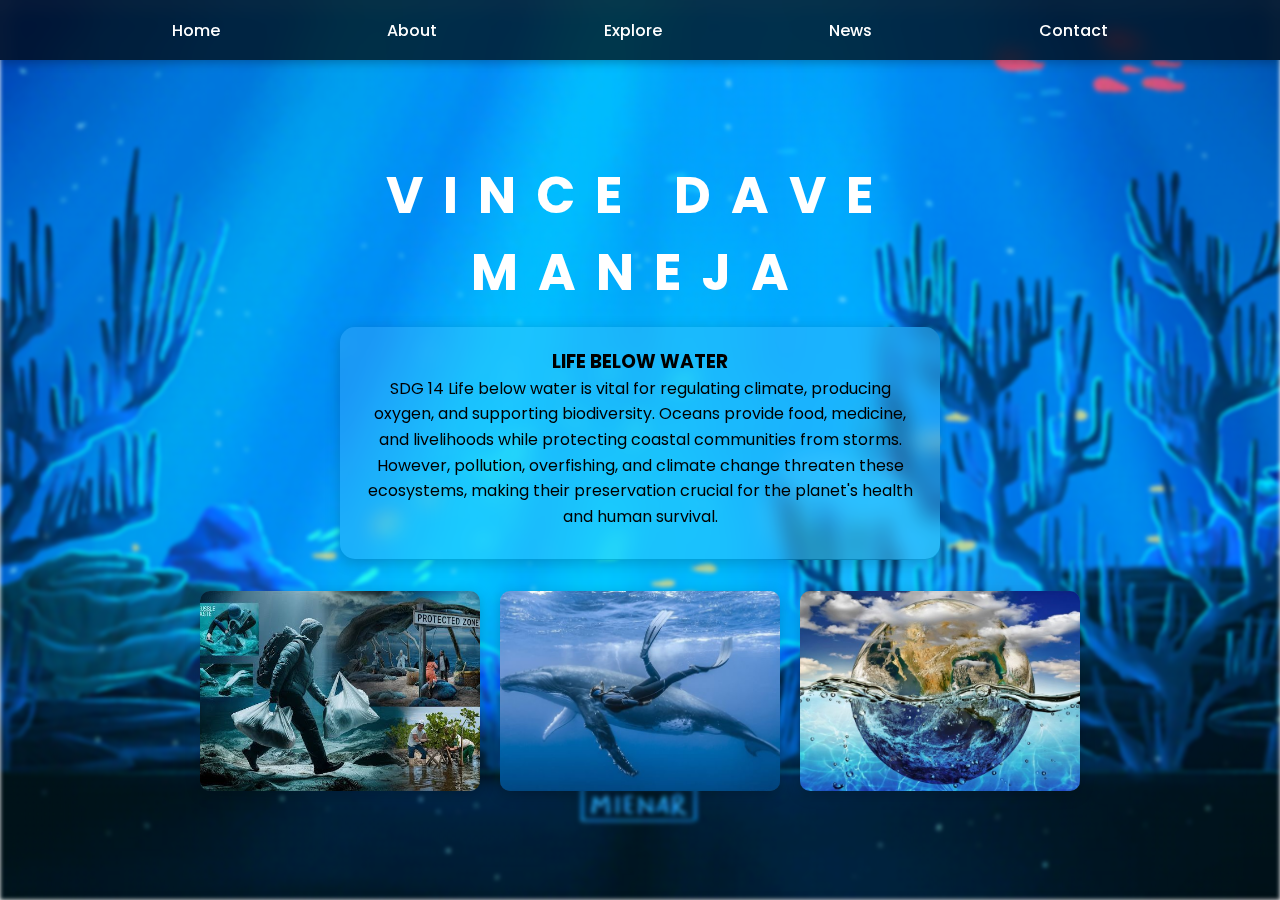
<file: index.html>
<!DOCTYPE html>
<html lang="en">
<head>
    <meta charset="UTF-8">
    <meta name="viewport" content="width=device-width, initial-scale=1.0">
    <title>Portfolio</title>
    <link rel="stylesheet" href="https://cdnjs.cloudflare.com/ajax/libs/font-awesome/6.5.2/css/all.min.css">
    <link href="https://fonts.googleapis.com/css2?family=Poppins:wght@400;600;700&display=swap" rel="stylesheet">
    <link rel="stylesheet" href="style.css">
 
</head>
<body>
    <header class="main-header">
        <nav>
            <a href="#home" class="active">Home</a>
            <a href="#about">About</a>
            <a href="#explore">Explore</a>
            <a href="#news">News</a>
            <a href="#contacts">Contact</a>
        </nav>
    </header>

    <section class="slider-container">
        <div class="scroll-container">
            <section id="home" class="slides home">
                <div class="home-content">
                    <h1>VINCE DAVE MANEJA</h1>
                     <div class="blur-card">
                        <h3 class="life">LIFE BELOW WATER</h3>
                        <p>SDG 14 Life below water is vital for regulating climate, producing oxygen, and supporting biodiversity. Oceans provide food, medicine, and livelihoods while protecting coastal communities from storms. However, pollution, overfishing, and climate change threaten these ecosystems, making their preservation crucial for the planet's health and human survival.</p>
                    </div>
                </div>
                <div class="images">
                   <div class="pic">
                    <a href="#Slide1" class="slide-link">
                        <img src="asset/biodiversity.jpg" alt="biodiversity">
                    </a>
                   </div>
                   <div class="pic">
                        <a href="#Slide2" class="slide-link">
                            <img src="asset/mainbg.jpg" alt="Support of human livelihoods">
                        </a>
                    </div>
                   <div class="pic">
                    <a href="#Slide3" class="slide-link">
                        <img src="asset/Climate Regulaton.jpg" alt="Climate regulation">
                    </a>
                   </div>
                </div>
            </section>
            <section id="Slide1" class="Slides Slide1">
                <div class="bio-image">
                    <img src="asset/biodiversity.jpg" alt="biodiversity">
                    <h2>BIODIVERSITY PRESERVATION</h2>
                </div>
                <div class="biodiversity-info">
                    <div class="info-card">
                        <h3>Food Web Stability</h3>
                        <p>Marine species are interdependent. If one species is lost, it can disrupt the entire food chain, leading to the collapse of ecosystems.</p>
                    </div>

                    <div class="info-card">
                        <h3>Medical Resources</h3>
                        <p>Marine biodiversity provides a source of important pharmaceuticals, such as cancer-fighting compounds derived from coral reefs and sponges.</p>
                    </div>

                    <div class="info-card">
                        <h3>Ecosystem Services</h3>
                        <p>Marine habitats like coral reefs and mangroves protect coastlines from erosion and flooding, ensuring safe human settlements.</p>
                    </div>

                    <div class="info-card">
                        <h3>Global Food Security</h3>
                        <p>The preservation of fish species ensures sustainable fisheries, which feed over 3 billion people worldwide.</p>
                    </div>
                </div>
            </section>
            <section id="Slide2" class="Slides Slide2">
                <img src="asset/mainbg.jpg" alt="mainbg">
                <h2>SUPPORT OF HUMAN LIVELIHOODS</h2>
                <div class="SupportforHumanLivelihoods">
                    <div class="Slide2">
                        <h3>Fisher and Aquaculture</h3>
                        <p>Over 120 million people globally depend on fishing and aquaculture for their livelihoods Oceans provide 16% of the world's animal protein, making sustainable fishing essential for good security.</p>
                    </div>
        
                   <div class="Slide2">
                        <h3>Tourism and Recreation</h3>
                        <p>Coral reefs, marine parks, and pristine beaches attract millions of Tourism each year, generating bullions of dollars in revenue and creating jobs for local communities.</p>
                   </div>
        
                   <div class="Slide2">
                    <h3>Raw Materials and Trade</h3>
                    <p>Oceans are a source of valuable resources, including oil, natural gas, and mu]inerals, and facilitate 90% of global trade through shipping</p>
                   </div>
                </div>   
            </section>
            <section id="Slide3" class="Slides Slide3">
                <img src="asset/Climate Regulaton.jpg" alt="Climate Regulation">
                <h2>CLIMATE REGULATION</h2>
                <section class="ClimateRegulation">
                    <div class="Slide3">
                        <h3>Stabilization of Global Temperatures</h3>
                        <p>Climate regulation helps maintain balanced global temperatures, ensuring conditions suitable for ecosystems, agriculture, and human livelihoods. Without proper regulation, extreme heat or cold could disrupt food systems, biodiversity, and human health.</p>
                     </div>

                    <div class="Slide3">
                        <h3>Support for Ecosystems and Biodiversity</h3>
                        <p>Stable climate systems sustain diverse ecosystems by maintaining predictable weather patterns and resource availability. Many species depend on specific temperature ranges and seasonal cycles for survival, and disruptions can lead to biodiversity loss.</p>
                    </div>

                    <div class="Slide3">
                        <h3>Protection from Extreme Weather Events</h3>
                        <p>Effective climate regulation reduces the frequency and severity of extreme weather events like hurricanes, droughts, and floods. This minimizes damage to infrastructure, prevents loss of life, and reduces economic disruptions.
                    </p>
                    </div>
                </section>
            </section>

            <!-- About Section -->
            <section id="about" class="Slides about-section">
                <img src="asset/profile.jpg" alt="">
                <div class="about-content">
                    <div class="personal-info">
                        <h2>Vince Dave Maneja</h2>
                        <p>My Name is Vince Dave, from Lemery Batangas a student from BSIT at BSU Alangilan campus. I enjoy drawing and watching movies. Drawing allows me to express my ideas and emotion, while watching films gives me inspiration and new perspective on life. I'm always exploring different stories and culture, which keeps things fresh and exciting. For me these hobbies are a great way to relax and express myself creatively.</p>
                    </div>
                    <div class="personal-skills">
                        <h2>Skills</h2>
                        <ul class="skills-list">
                            <li>Artistic Drawing</li>
                            <li>Dancing</li>
                            <li>Basic Programming</li>
                        </ul>
                    </div>
                </div>
            </section>

            <!-- Explore Section -->
            <section id="explore" class="Slides explore-section">
                <h2>EXPLORE</h2>
                <div class="explore-grid">
                    <div class="explore-card">
                        <h3>Coral Reefs</h3>
                        <p>Discover the vibrant ecosystems of coral reefs and learn about their importance to marine life.</p>
                    </div>
                    <div class="explore-card">
                        <h3>Deep Sea</h3>
                        <p>Venture into the mysterious depths of our oceans and explore unique deep-sea creatures.</p>
                    </div>
                    <div class="explore-card">
                        <h3>Conservation Projects</h3>
                        <p>Learn about ongoing marine conservation efforts and how you can contribute.</p>
                    </div>
                </div>
            </section>

            <!-- News Section -->
            <section id="news" class="Slides news-section">
                <h2>LATEST NEWS</h2>
                <div class="news-container">
                    <article class="news-card">
                        <div class="news-content">
                            <h3>Global Ocean Clean-up Initiative</h3>
                            <p class="date">March 15, 2024</p>
                            <p>New technological innovations are helping to remove plastic waste from our oceans more efficiently than ever before.</p>
                        </div>
                    </article>
                    <article class="news-card">
                        <div class="news-content">
                            <h3>New Marine Species Discovered</h3>
                            <p class="date">March 10, 2024</p>
                            <p>Scientists have discovered previously unknown deep-sea creatures in the Pacific Ocean.</p>
                        </div>
                    </article>
                    <article class="news-card">
                        <div class="news-content">
                            <h3>Conservation Success Story</h3>
                            <p class="date">March 5, 2024</p>
                            <p>Local community efforts lead to successful restoration of coral reef ecosystems.</p>
                        </div>
                    </article>
                </div>
            </section>

            <!-- Contact Section -->
            <footer id="contacts" class="footer">
                <div class="footer-content">
                    
                    <div class="footer-section">
                        <h4>Quick Links</h4>
                        <ul>
                            <li><a href="#home">Home</a></li>
                            <li><a href="#about">About</a></li>
                            <li><a href="#explore">Explore</a></li>
                            <li><a href="#news">News</a></li>
                        </ul>
                    </div>
                    <div class="footer-section">
                        <h4>Contact Info</h4>
                        <p><i class="fas fa-phone"></i> 09753775927</p>
                        <p><i class="fas fa-envelope"></i> vincedave@gmail.com</p>
                        <p><i class="fas fa-location-dot"></i> Lemery, Batangas</p>
                    </div>
                    <div class="footer-section">
                        <h4>Follow Us</h4>
                        <div class="social-links">
                            <a href="https://www.facebook.com/dave.vince.503"><i class="fab fa-facebook"></i></a>
                            <a href="https://github.com/VnceDave"><i class="fab fa-github"></i></a>
                            <a href="#"><i class="fab fa-instagram"></i></a>
                        </div>
                    </div>
                </div>
                <div class="footer-bottom">
                    <p>&copy; 2024 Vince Dave Maneja. All rights reserved.</p>
                </div>
            </footer>
        </div>
    </section>
</body>
</html>
</file>
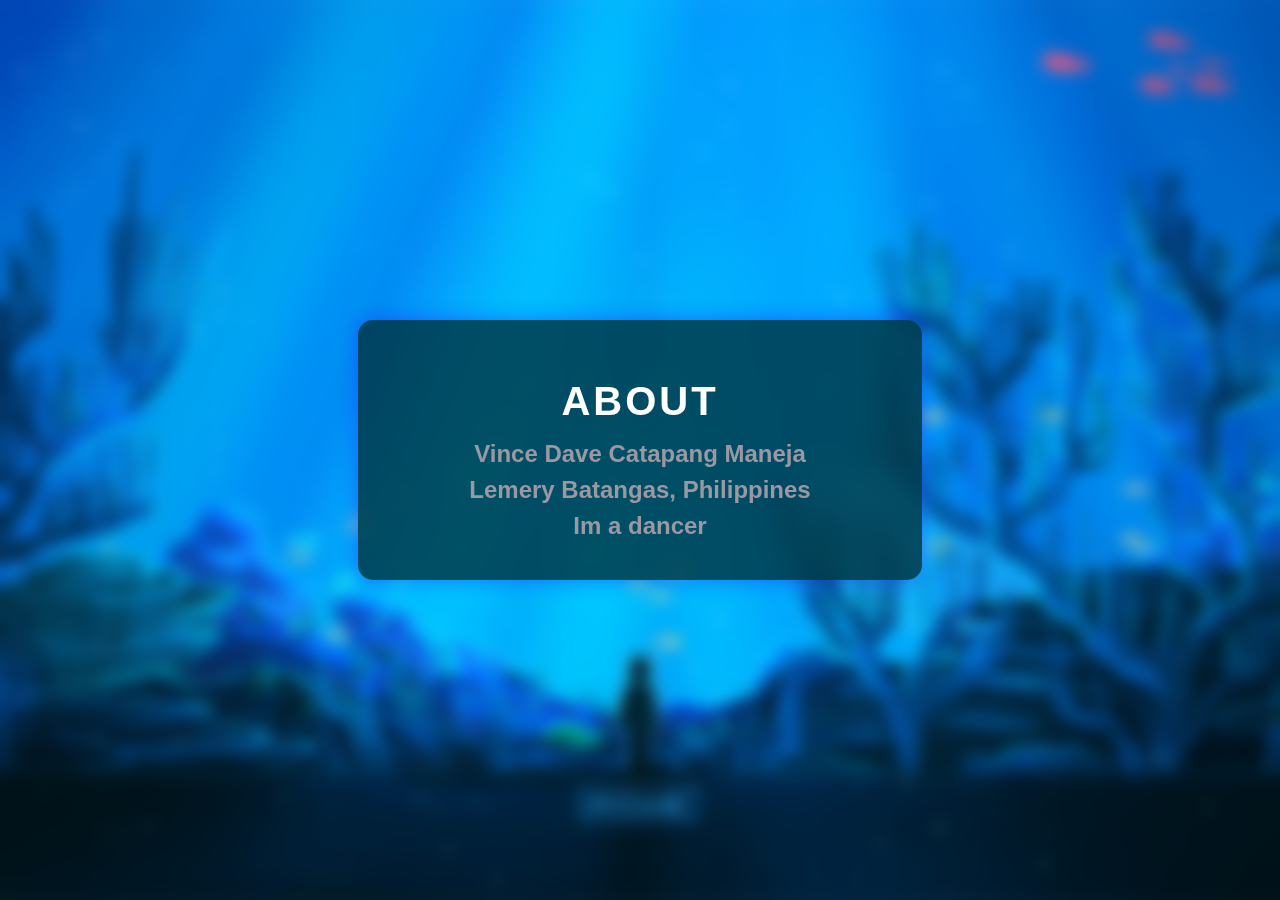
<file: about.html>
<!DOCTYPE html>
<html lang="en">
<head>
    <meta charset="UTF-8">
    <meta name="viewport" content="width=device-width, initial-scale=1.0">
    <title>About</title>
</head>
<body>
    <style>
        body {
            font-family: 'Arial', sans-serif;
            display: flex;
            justify-content: center;
            align-items: center;
            min-height: 100vh;
            margin: 0;
            position: relative;
            background-image: url(asset/tao.gif);
            background-repeat: no-repeat;
            background-size: cover;
            background-position: center;
        }
        
        body::before {
            content: '';
            position: fixed;
            top: 0;
            left: 0;
            width: 100%;
            height: 100%;
            backdrop-filter: blur(8px);
            -webkit-backdrop-filter: blur(8px);
            z-index: 1;
        }
        
        .container {
            background-color: rgba(0, 50, 63, 0.8);
            backdrop-filter: blur(10px);
            -webkit-backdrop-filter: blur(10px);
            padding: 2rem;
            border-radius: 15px;
            box-shadow: 0 0 20px rgba(51, 0, 255, 0.392);
            text-align: center;
            animation: glow 2s infinite alternate;
            max-width: 500px;
            width: 100%;
            position: relative;
            z-index: 2;
        }

        h1 {
            color: white;
            font-size: 2.5rem;
            margin-bottom: 1rem;
            text-transform: uppercase;
            letter-spacing: 3px;
        }

        p {
            color: rgb(154, 152, 162);
            font-size: 1.5rem;
            margin: 0.5rem 0;
            font-weight: bold;
        }

        @keyframes glow {
            from {
                box-shadow: 0 0 20px rgba(51, 84, 248, 0.3);
            }
            to {
                box-shadow: 0 0 30px rgba(10, 115, 253, 0.6);
            }
        }

        .container:hover {
            transform: scale(1.05);
            transition: transform 0.3s ease;
        }
    </style>
    <div class="container">
        <h1>ABOUT</h1>
        <p>Vince Dave Catapang Maneja</p>
        <p>Lemery Batangas, Philippines</p>
        <p>Im a dancer</p>
    </div>
</body>
</html>
</file>
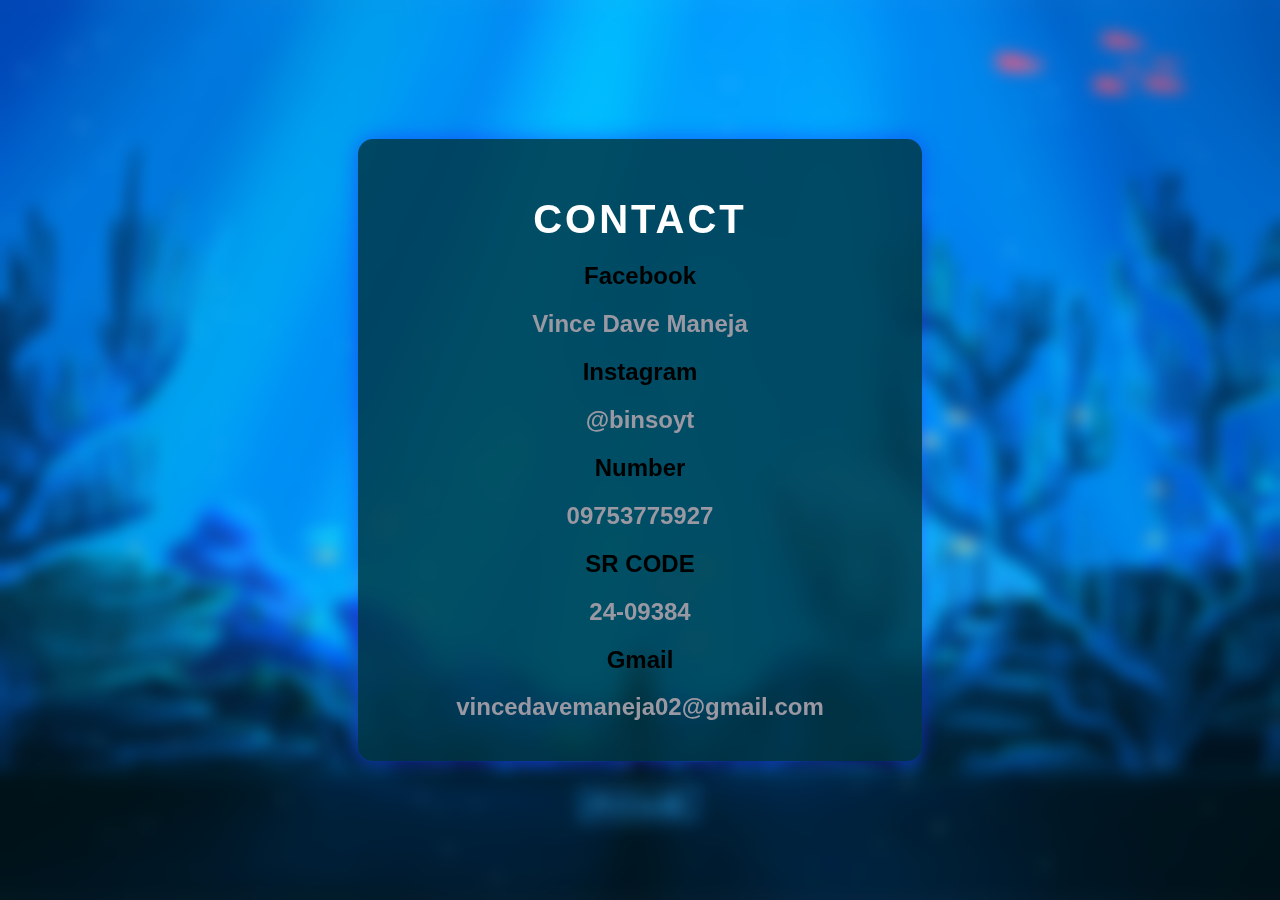
<file: contact.html>
<!DOCTYPE html>
<html lang="en">
<head>
    <meta charset="UTF-8">
    <meta name="viewport" content="width=device-width, initial-scale=1.0">
    <title>Explore</title>
</head>
<body>
    <style>
        body {
            font-family: 'Arial', sans-serif;
            display: flex;
            justify-content: center;
            align-items: center;
            min-height: 100vh;
            margin: 0;
            position: relative;
            background-image: url(asset/tao.gif);
            background-repeat: no-repeat;
            background-size: cover;
            background-position: center;
        }
        
        body::before {
            content: '';
            position: fixed;
            top: 0;
            left: 0;
            width: 100%;
            height: 100%;
            backdrop-filter: blur(8px);
            -webkit-backdrop-filter: blur(8px);
            z-index: 1;
        }
        
        .container {
            background-color: rgba(0, 50, 63, 0.8);
            backdrop-filter: blur(10px);
            -webkit-backdrop-filter: blur(10px);
            padding: 2rem;
            border-radius: 15px;
            box-shadow: 0 0 20px rgba(51, 0, 255, 0.392);
            text-align: center;
            animation: glow 2s infinite alternate;
            max-width: 500px;
            width: 100%;
            position: relative;
            z-index: 2;
        }

        h1 {
            color: white;
            font-size: 2.5rem;
            margin-bottom: 1rem;
            text-transform: uppercase;
            letter-spacing: 3px;
        }

        p {
            color: rgb(154, 152, 162);
            font-size: 1.5rem;
            margin: 0.5rem 0;
            font-weight: bold;
        }

        @keyframes glow {
            from {
                box-shadow: 0 0 20px rgba(51, 84, 248, 0.3);
            }
            to {
                box-shadow: 0 0 30px rgba(10, 115, 253, 0.6);
            }
        }

        .container:hover {
            transform: scale(1.05);
            transition: transform 0.3s ease;
        }
    </style>
    <div class="container">
        <h1>CONTACT</h1>
        <h2>Facebook</h2>
        <p>Vince Dave Maneja</p>
        <h2>Instagram</h2>
        <p>@binsoyt</p>
        <h2>Number</h2>
        <p>09753775927</p>
        <h2>SR CODE</h2>
        <p>24-09384</p>
        <h2>Gmail</h2>
        <p>vincedavemaneja02@gmail.com</p>
    </div>
</body>
</html>
</file>
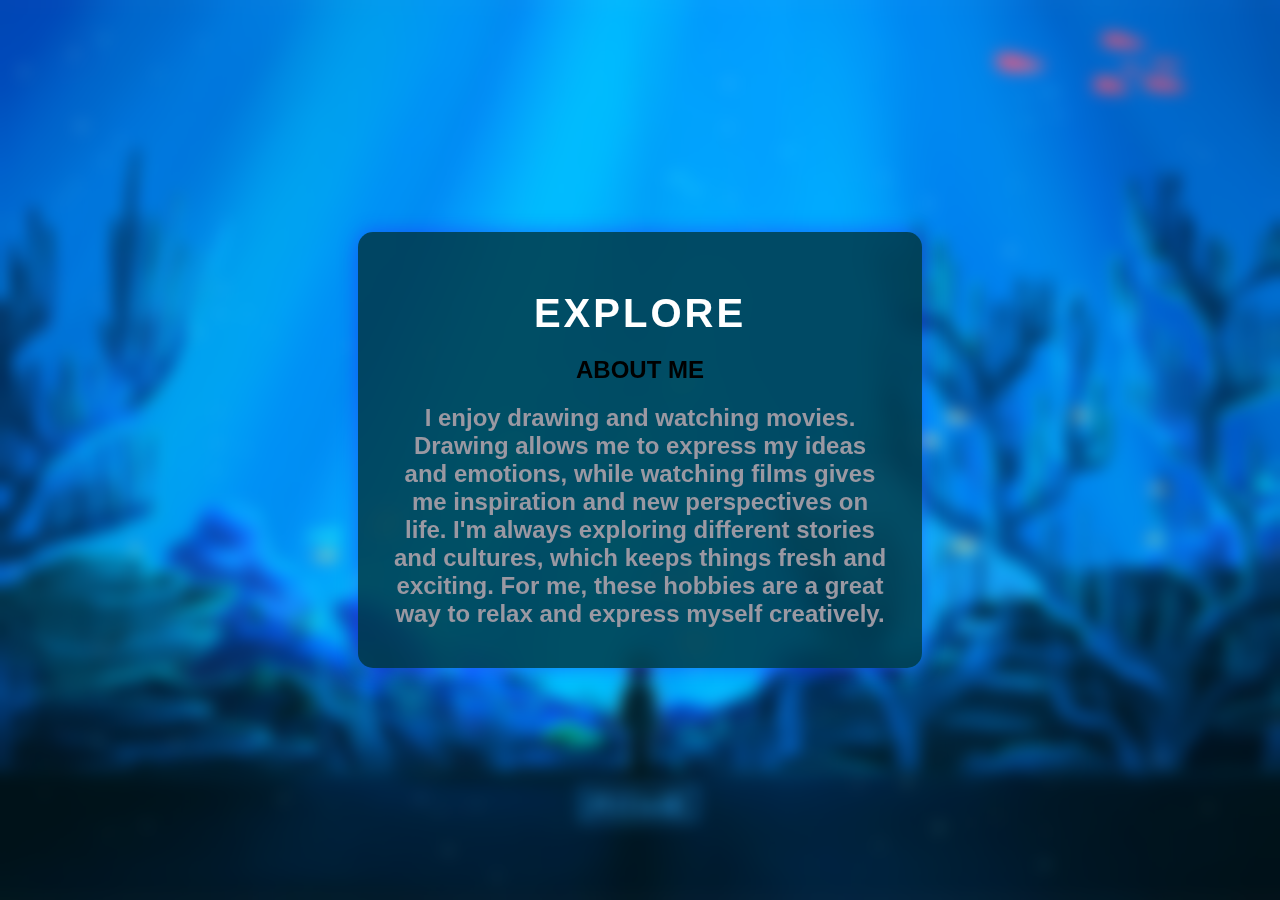
<file: explore.html>
<!DOCTYPE html>
<html lang="en">
<head>
    <meta charset="UTF-8">
    <meta name="viewport" content="width=device-width, initial-scale=1.0">
    <title>Explore</title>
</head>
<body>
    <style>
        body {
            font-family: 'Arial', sans-serif;
            display: flex;
            justify-content: center;
            align-items: center;
            min-height: 100vh;
            margin: 0;
            position: relative;
            background-image: url(asset/tao.gif);
            background-repeat: no-repeat;
            background-size: cover;
            background-position: center;
        }
        
        body::before {
            content: '';
            position: fixed;
            top: 0;
            left: 0;
            width: 100%;
            height: 100%;
            backdrop-filter: blur(8px);
            -webkit-backdrop-filter: blur(8px);
            z-index: 1;
        }
        
        .container {
            background-color: rgba(0, 50, 63, 0.8);
            backdrop-filter: blur(10px);
            -webkit-backdrop-filter: blur(10px);
            padding: 2rem;
            border-radius: 15px;
            box-shadow: 0 0 20px rgba(51, 0, 255, 0.392);
            text-align: center;
            animation: glow 2s infinite alternate;
            max-width: 500px;
            width: 100%;
            position: relative;
            z-index: 2;
        }

        h1 {
            color: white;
            font-size: 2.5rem;
            margin-bottom: 1rem;
            text-transform: uppercase;
            letter-spacing: 3px;
        }

        p {
            color: rgb(154, 152, 162);
            font-size: 1.5rem;
            margin: 0.5rem 0;
            font-weight: bold;
        }

        @keyframes glow {
            from {
                box-shadow: 0 0 20px rgba(51, 84, 248, 0.3);
            }
            to {
                box-shadow: 0 0 30px rgba(10, 115, 253, 0.6);
            }
        }

        .container:hover {
            transform: scale(1.05);
            transition: transform 0.3s ease;
        }
    </style>
    <div class="container">
        <h1>EXPLORE</h1>
        <section id="Slide1" class="Slides Slide1">
            <h2>ABOUT ME</h2>
            <div class="Explore-info">
                <div class="info-card">
                    <p>I enjoy drawing and watching movies. Drawing allows me to express my ideas and emotions, while watching films gives me inspiration and new perspectives on life. I'm always exploring different stories and cultures, which keeps things fresh and exciting. For me, these hobbies are a great way to relax and express myself creatively.</p>
</body>
</html>
</file>
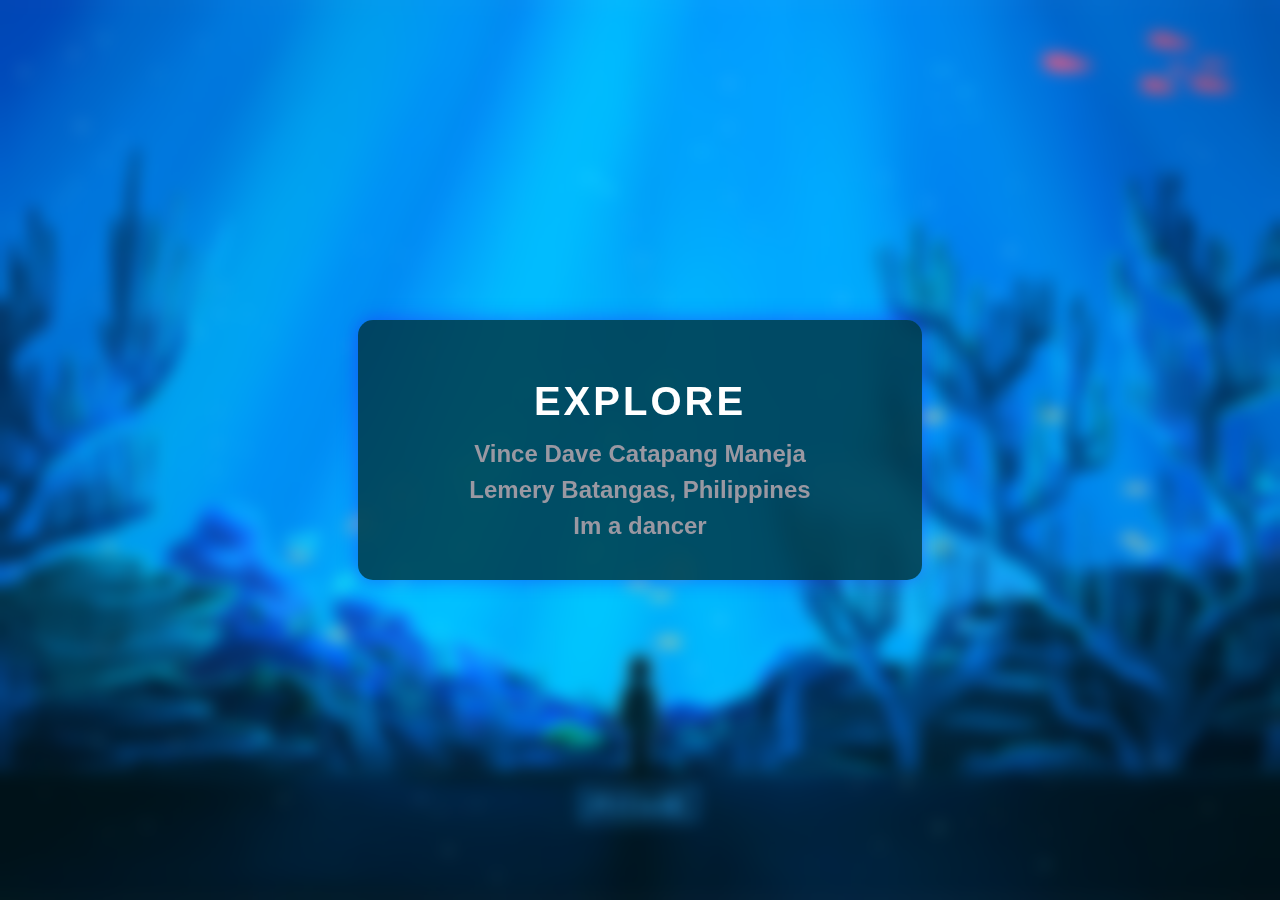
<file: news.html>
<!DOCTYPE html>
<html lang="en">
<head>
    <meta charset="UTF-8">
    <meta name="viewport" content="width=device-width, initial-scale=1.0">
    <title>Explore</title>
</head>
<body>
    <style>
        body {
            font-family: 'Arial', sans-serif;
            display: flex;
            justify-content: center;
            align-items: center;
            min-height: 100vh;
            margin: 0;
            position: relative;
            background-image: url(asset/tao.gif);
            background-repeat: no-repeat;
            background-size: cover;
            background-position: center;
        }
        
        body::before {
            content: '';
            position: fixed;
            top: 0;
            left: 0;
            width: 100%;
            height: 100%;
            backdrop-filter: blur(8px);
            -webkit-backdrop-filter: blur(8px);
            z-index: 1;
        }
        
        .container {
            background-color: rgba(0, 50, 63, 0.8);
            backdrop-filter: blur(10px);
            -webkit-backdrop-filter: blur(10px);
            padding: 2rem;
            border-radius: 15px;
            box-shadow: 0 0 20px rgba(51, 0, 255, 0.392);
            text-align: center;
            animation: glow 2s infinite alternate;
            max-width: 500px;
            width: 100%;
            position: relative;
            z-index: 2;
        }

        h1 {
            color: white;
            font-size: 2.5rem;
            margin-bottom: 1rem;
            text-transform: uppercase;
            letter-spacing: 3px;
        }

        p {
            color: rgb(154, 152, 162);
            font-size: 1.5rem;
            margin: 0.5rem 0;
            font-weight: bold;
        }

        @keyframes glow {
            from {
                box-shadow: 0 0 20px rgba(51, 84, 248, 0.3);
            }
            to {
                box-shadow: 0 0 30px rgba(10, 115, 253, 0.6);
            }
        }

        .container:hover {
            transform: scale(1.05);
            transition: transform 0.3s ease;
        }
    </style>
    <div class="container">
        <h1>EXPLORE</h1>
        <p>Vince Dave Catapang Maneja</p>
        <p>Lemery Batangas, Philippines</p>
        <p>Im a dancer</p>
    </div>
</body>
</html>
</file>
<file: style.css>
body::before {
    content: '';
    position: fixed;
    top: 0;
    left: 0;
    width: 100%;
    height: 100%;
    background-image: url(./asset/tao.gif);
    background-size: cover;
    background-position: center;
    background-repeat: no-repeat;
    filter: blur(2px);
    z-index: -1;
}

body {
    font-family: 'Poppins', sans-serif;
    margin: 0;
    position: relative;
    min-height: 100vh;
    overflow-x: hidden;
}

nav{
    display: flex;
    justify-content: space-evenly;
    align-items: center;
    padding: 15px 20px;
    background-color: rgba(0, 0, 0, 0.7);
    backdrop-filter: blur(10px);
    box-shadow: 0 2px 10px rgba(0, 0, 0, 0.3);
    position: fixed;
    top: 0;
    left: 0;
    width: 100%;
    z-index: 1000;
    height: 60px;
    box-sizing: border-box;
}

.life{
    display: flex;
    justify-content: center;
}


nav a {
    color: white;
    text-decoration: none;
    font-weight: 500;
    padding: 8px 15px;
    border-radius: 4px;
    transition: all 0.3s ease;
}

nav a:hover {
    background-color: rgba(255, 255, 255, 0.1);
    transform: translateY(-2px);
}

.home {
    display: flex;
    align-items: center;
    padding: 6rem 9% 2rem;
    padding-top: 20px;
    flex-direction: column;
}

.home-content {
    max-width: 600px;
}

.home-content h1 {
    color: #fff;
    font-size: 3.2rem;
    font-weight: 700;
    margin-bottom: 1rem;
    text-align: center;
    letter-spacing: 20px;
}

.home-content p {
 
    text-align: center;
    line-height: 1.6;
    margin-bottom: 10px;
}

.images {
    display: flex;
    gap: 20px;
    justify-content: center;
    align-items: center;
    margin-top: 2rem;
}

.pic{
    color: #fff;
    display: flex;
    flex-direction: column;
}

.slide-link {
    width: 280px;
    height: 200px;
    overflow: hidden;
    display: block;
    border-radius: 10px;
    box-shadow: 0 4px 15px rgba(0, 0, 0, 0.2);
    background: rgba(255, 255, 255, 0.1);
    backdrop-filter: blur(5px);
}

.slide-link img {
    width: 100%;
    height: 100%;
    object-fit: cover;
    transition: transform 0.3s ease;
}

.slide-link:hover img {
    transform: scale(1.1);
}

/* Animation */
*{
    margin: 0%;
    padding: 0%;
    font-family: 'Poppins', sans-serif;
    box-sizing: border-box;
}

.slider-container {
    position: relative;
    width: 100%;
    height: 100vh;
    overflow: hidden;
    padding-top: 60px; /* Height of the header */
}

.scroll-container {
    height: calc(100vh - 60px);
    overflow-y: auto;
    scroll-snap-type: y mandatory;
    scrollbar-width: none; /* Firefox */
    -ms-overflow-style: none; /* IE and Edge */
}

.slides {
    scroll-snap-align: start;
    min-height: calc(100vh - 60px);
    width: 100%;
    display: flex;
    align-items: center;
    justify-content: center;
}

.Slides {
    scroll-snap-align: start;
    min-height: calc(100vh - 60px);
    width: 100%;
    display: flex;
    align-items: center;
    justify-content: center;
    padding: 2rem;
    box-sizing: border-box;
}



.Slide3 {
    background: linear-gradient(45deg, #4893fd, #05f1e9);
    flex-wrap: wrap;
}

.Slides img {
    width: 350px;
    transition: all 0.3s ease;
    cursor: pointer;
    border-radius: 10px; /* Optional: rounds the corners */
}

.Slides img:hover {
    transform: scale(1.05) rotate(2deg); /* Slightly grows and rotates */
    box-shadow: 0 0 25px rgba(255, 255, 255, 0.3); /* Adds glowing effect */
}

.Slides h2 {
    font-size: 70px;
    font-weight: 600;
    max-width: 650px;
}

.bio-image{
    display: flex;
    flex-direction: row;
    padding: 18px;
    justify-content: center;
}

.biodiversity-info {
    display: grid;
    grid-template-columns: repeat(auto-fit, minmax(250px, 1fr));
    gap: 2rem;
    padding: 2rem;
    max-width: 1200px;
    margin: 0 auto;
}

.info-card {
    background: rgba(255, 255, 255, 0.1);
    backdrop-filter: blur(10px);
    padding: 1.5rem;
    border-radius: 15px;
    box-shadow: 0 4px 15px rgba(0, 0, 0, 0.1);
    transition: transform 0.3s ease;
}

.info-card:hover {
    transform: translateY(-5px);
}

.info-card h3 {
    color: #fff;
    font-size: 1.5rem;
    margin-bottom: 1rem;
    border-bottom: 2px solid rgba(255, 255, 255, 0.2);
    padding-bottom: 0.5rem;
}

.info-card p {
    color: #fff;
    line-height: 1.6;
    font-size: 1rem;
    margin: 0;
}

.SupportforHumanLivelihoods {
    display: grid;
    grid-template-columns: repeat(auto-fit, minmax(250px, 1fr));
    gap: 2rem;
    padding: 2rem;
    max-width: 1200px;
    margin: 0 auto;
}


.Slide1 {
    /* background: linear-gradient(45deg, #76e6ff, #003fed); */
    display: flex;
    flex-wrap: wrap;
    color: #fff;
    border-bottom: 2px solid rgba(255, 255, 255, 0.2);
    background: rgba(255, 255, 255, 0.1);
    backdrop-filter: blur(10px);
    padding: 1.5rem;
    border-radius: 15px;
    box-shadow: 0 4px 15px rgba(0, 0, 0, 0.1);
    transition: transform 0.3s ease;
}

.Slide1 h2{
    padding: 30px;
}

.Slide2{
    display: flex;
    flex-wrap: wrap;
    color: #fff;
    border-bottom: 2px solid rgba(255, 255, 255, 0.2);
    background: rgba(255, 255, 255, 0.1);
    backdrop-filter: blur(10px);
    padding: 1.5rem;
    border-radius: 15px;
    box-shadow: 0 4px 15px rgba(0, 0, 0, 0.1);
    transition: transform 0.3s ease;
}

.Slide2:hover {
    transform: translateY(-5px);
}

.Slide2 h2{
    padding: 30px;
}

.Slide2 h3 {
    color: #fff;
    font-size: 1.5rem;
    margin-bottom: 1rem;
    border-bottom: 2px solid rgba(255, 255, 255, 0.2);
    padding-bottom: 0.5rem;
}

.Slide2 p {
    color: #fff;
    border-bottom: 2px solid rgba(255, 255, 255, 0.2);
    line-height: 1.6;
    font-size: 1rem;
    margin: 0;
}

.Slide3 h2{
    padding: 30px;
}

.hero-message {
    background: rgba(255, 255, 255, 0.1);
    backdrop-filter: blur(8px);
    padding: 2rem 3rem;
    border-radius: 20px;
    max-width: 800px;
    margin: 2rem auto;
    text-align: center;
    border: 1px solid rgba(255, 255, 255, 0.2);
    box-shadow: 0 8px 32px rgba(0, 0, 0, 0.1);
    transform: translateY(0);
    transition: all 0.3s ease;
}

.hero-message:hover {
    transform: translateY(-5px);
    box-shadow: 0 12px 40px rgba(0, 0, 0, 0.2);
}

.hero-message h3 {
    color: #fff;
    font-size: 2.5rem;
    margin-bottom: 1rem;
    font-weight: 700;
    text-transform: uppercase;
    letter-spacing: 1px;
    background: linear-gradient(120deg, #fff, #a8e6ff);
    -webkit-background-clip: text;
    -webkit-text-fill-color: transparent;
}

.hero-message p {
    color: #fff;
    font-size: 1.2rem;
    line-height: 1.6;
    opacity: 0.9;
    margin: 0;
    font-weight: 300;
}

@media (max-width: 768px) {
    .hero-message {
        padding: 1.5rem 2rem;
        margin: 1rem;
    }
    
    .hero-message h3 {
        font-size: 1.8rem;
    }
    
    .hero-message p {
        font-size: 1rem;
    }
}

.ClimateRegulation {
    display: grid;
    grid-template-columns: repeat(auto-fit, minmax(250px, 1fr));
    gap: 2rem;
    padding: 2rem;
    max-width: 1200px;
    margin: 0 auto;
}



.Slide3:hover {
    transform: translateY(-5px);
}

.Slide3 h3 {
    font-size: 1.5rem;
    margin-bottom: 1rem;
    border-bottom: 2px solid rgba(255, 255, 255, 0.2);
    padding-bottom: 0.5rem;
}

.Slide3{
    color: #fff;
    background: rgba(255, 255, 255, 0.1);
    backdrop-filter: blur(10px);
    padding: 1.5rem;
    border-radius: 15px;
    box-shadow: 0 4px 15px rgba(0, 0, 0, 0.1);
    transition: transform 0.3s ease;
}

.main-header {
    position: fixed;
    top: 0;
    left: 0;
    width: 100%;
    z-index: 1000; /* Ensures header stays above other content */
    background: rgba(0, 0, 0, 0.7); /* Optional: adds a semi-transparent background */
}

html {
    scroll-behavior: smooth;
}

/* About Section */
.about-section {
    background: linear-gradient(45deg, #2193b0, hsl(191, 79%, 57%));
    padding: 40px 30px; /* Added padding for spacing */
}

.about-content {
    display: flex;
    flex-direction: column;
    grid-template-columns: repeat(auto-fit, minmax(300px, 1fr));
    gap: 2rem;
    padding: 2rem;
    max-width: 1200px;
    margin: 0 auto;
}


.personal-info h2 {
    font-size: 2.5em; /* Increased font size for emphasis */
    color: #ffffff; /* Changed color for better contrast */
    margin-bottom: 1rem; /* Added margin for spacing */
}

.personal-info p {
    font-size: 1.1em; /* Adjusted font size for readability */
    line-height: 1.6; /* Improved line height for better readability */
    color: #f0f0f0; /* Changed text color for better contrast */
}

.skills-list{
    color: #fff;
}

.personal-skills h2 {
    font-size: 2em; /* Increased font size for emphasis */
    color: #ffffff; /* Changed color for better contrast */
    margin-bottom: 1rem; /* Added margin for spacing */
}

.skills-list {
    list-style-type: none; /* Remove default list styling */
    padding: 0; /* Remove padding */
    margin: 0; /* Remove margin */
}




/* Explore Section */
.explore-section {
    color: #fff;
    display: flex;
    flex-wrap: wrap;
    background: linear-gradient(45deg, #1a2a6c, #14f39d);
}

.explore-grid {
    display: grid;
    grid-template-columns: repeat(auto-fit, minmax(300px, 1fr));
    gap: 2rem;
    padding: 2rem;
    max-width: 1200px;
    margin: 0 auto;
}

.explore-card {
    background: rgba(255, 255, 255, 0.1);
    backdrop-filter: blur(10px);
    border-radius: 15px;
    overflow: hidden;
    transition: transform 0.3s ease;
}

.explore-card img {
    width: 100%;
    height: 200px;
    object-fit: cover;
}

.explore-card h3, .explore-card p {
    padding: 1rem;
    color: white;
}

/* News Section */
.news-section {
    color: #fff;
    display: flex;
    flex-wrap: wrap;
    background: linear-gradient(45deg, #134e5e, #71b280);
}

.news-container {
    display: grid;
    grid-template-columns: repeat(auto-fit, minmax(300px, 1fr));
    gap: 2rem;
    padding: 2rem;
    max-width: 1200px;
    margin: 0 auto;
}

.news-card {
    background: rgba(255, 255, 255, 0.1);
    backdrop-filter: blur(10px);
    border-radius: 15px;
    overflow: hidden;
    transition: transform 0.3s ease;
}

.news-card img {
    width: 100%;
    height: 200px;
    object-fit: cover;
}

.news-content {
    padding: 1.5rem;
}

.date {
    color: #aaa;
    font-size: 0.9rem;
    margin: 0.5rem 0;
}



.footer {
    scroll-snap-align: start;

    background-color: #2c3e50; /* Dark background */
    color: #ecf0f1; /* Light text color */
    padding: 20px 0;
}

.footer-content {
    display: flex;
    justify-content: space-around;
    flex-wrap: wrap;
    max-width: 1200px;
    margin: 0 auto;
}

.footer-section {
    flex: 1;
    min-width: 200px;
    margin: 10px;
}

.footer-section h4 {
    margin-bottom: 10px;
    font-size: 1.2em;
}

.footer-section p, .footer-section ul {
    margin: 5px 0;
}

.footer-section ul {
    list-style-type: none;
    padding: 0;
}

.footer-section ul li {
    margin: 5px 0;
}

.footer-section a {
    color: #ecf0f1;
    text-decoration: none;
}

.footer-section a:hover {
    text-decoration: underline;
}

.footer-bottom {
    text-align: center;
    margin-top: 20px;
    font-size: 0.9em;
}

.blur-card {
    background: rgba(255, 255, 255, 0.1);
    backdrop-filter: blur(10px);
    border-radius: 15px;
    padding: 20px;
    box-shadow: 0 4px 15px rgba(0, 0, 0, 0.2);
    width: 100%;
    margin: auto auto;
}


/* Responsive adjustments */
@media (max-width: 1090px) {
    nav {
        flex-direction: row; /* Stack navigation items vertically */
        align-items: flex-start; /* Align items to the start */
        padding: 10px; /* Adjust padding for smaller screens */
    }
    nav a {
        padding: 10px; /* Adjust padding for links */
        width: 100%; /* Make links full width */
        text-align: left; /* Align text to the left */
    }

    .home-content {
        padding: 3rem 5%; /* Adjust padding for smaller screens */
    }

    .images {
        flex-direction: column; /* Stack images vertically */
        gap: 10px; /* Reduce gap between images */
    }

    .Slides img {
        width: 100%; /* Make images responsive */
        height: auto; /* Maintain aspect ratio */
    }

    .biodiversity-info{
        display: flex;
        flex-direction: column;
        flex-wrap: wrap;
    }

    .bio-image{
        display: flex;
        flex-wrap: wrap;
        flex-direction: column;
    }

    .SupportforHumanLivelihoods{
        display: flex;
        flex-direction: column;
        flex-wrap: wrap;
    }

    .ClimateRegulation{
        display: flex;
        flex-direction: column;
        flex-wrap: wrap;
    }

    .about-section{
        flex-wrap: wrap;
        flex-direction: column;
    }

   

    .explore-grid{
        display: flex;
        flex-direction: column;
        flex-wrap: wrap;
    }

    .news-container{
        display: flex;
        flex-direction: column;
        flex-wrap: wrap;
    }

    .about-content {
        flex-direction: column; /* Stack about section content vertically */
        padding: 1rem; /* Reduced padding for smaller screens */
    }

    .personal-info, .personal-skills {
        width: 100%; /* Full width for personal info and skills */
    }

    
    .footer-content {
        flex-direction: column; /* Stack footer sections vertically */
        align-items: center; /* Center align footer content */
    }

    .footer-section {
        text-align: center; /* Center text in footer sections */
    }
}

/* New media query for max height 740px */
@media (max-height: 740px) {
    nav {
        padding: 5px; /* Adjust padding for smaller height */
    }

    .home-content {
        padding: 2rem 5%; /* Adjust padding for smaller height */

    }

    .Slide1 h2{
        font-size: 50px;
        align-content: center;
    }

    .biodiversity-info{
        padding-top: 0%;
    }

    .info-card, h3 p{
        padding: 5%;        
    }

    .images {
        gap: 5px; /* Reduce gap between images for smaller height */
    }

    .footer-content {
        padding: 10px; /* Adjust padding for footer */
    }

   
}
</file>
